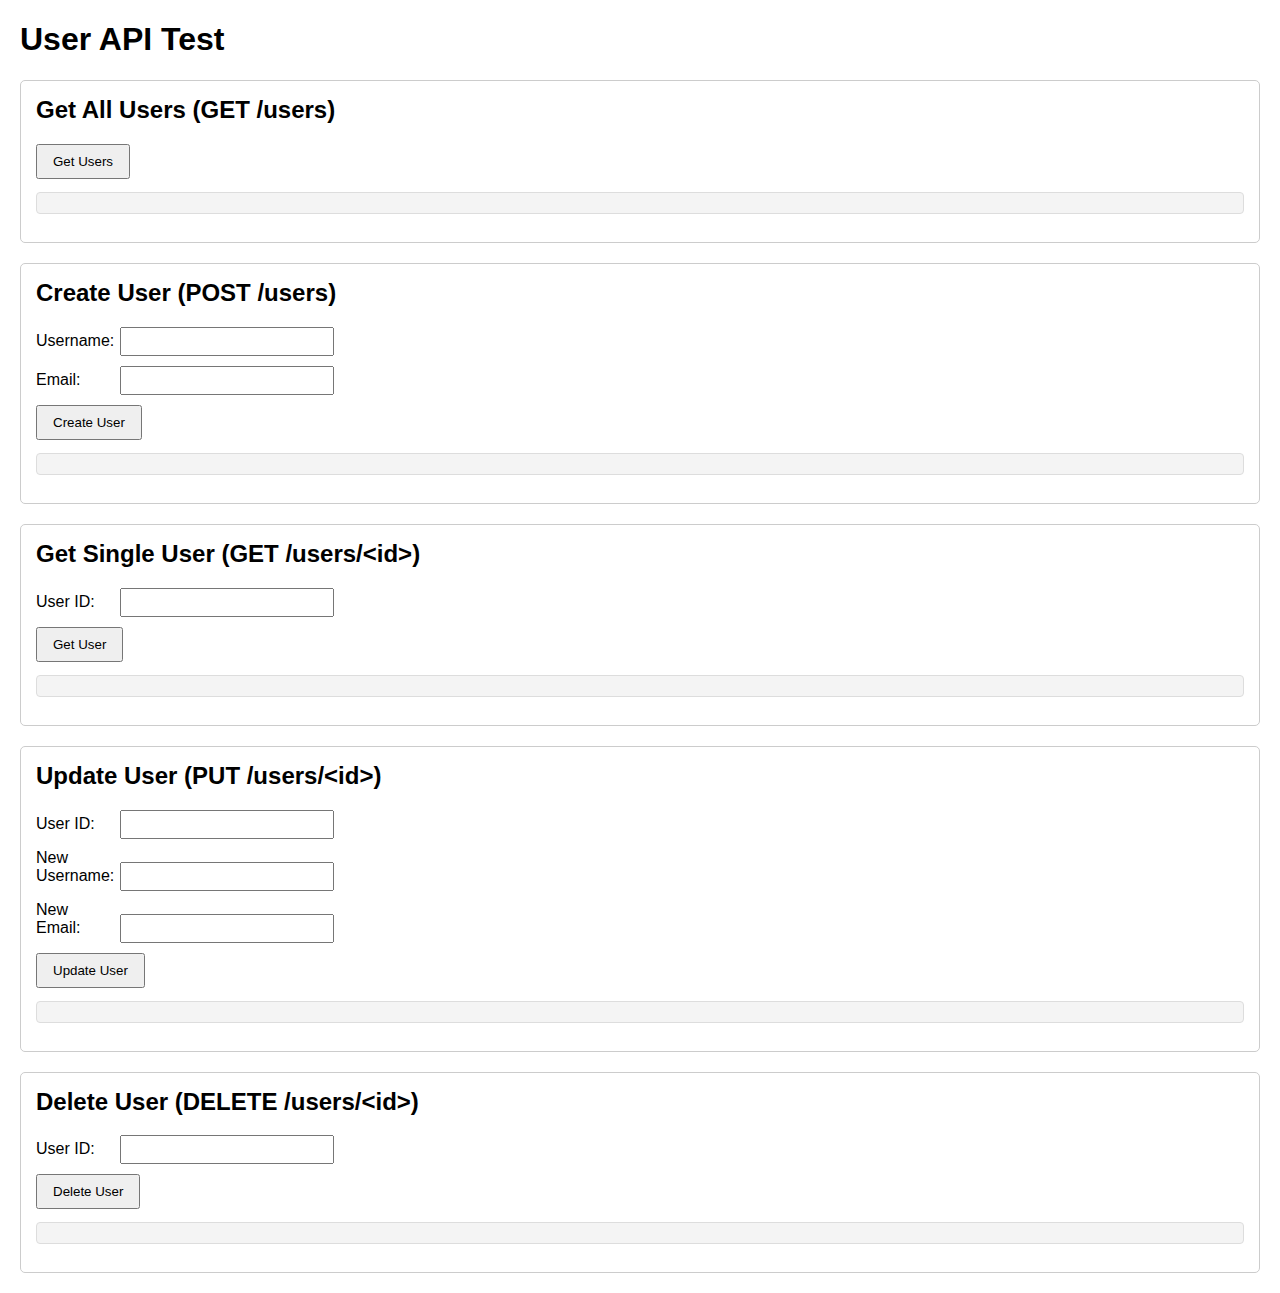
<file: src/static/index.html>
<!DOCTYPE html>
<html lang="en">
<head>
    <meta charset="UTF-8">
    <meta name="viewport" content="width=device-width, initial-scale=1.0">
    <title>video_downloader</title>
    <style>
        body { font-family: sans-serif; margin: 20px; }
        .section { margin-bottom: 20px; padding: 15px; border: 1px solid #ccc; border-radius: 5px; }
        h2 { margin-top: 0; }
        label { display: inline-block; width: 80px; margin-bottom: 5px; }
        input[type="text"], input[type="email"], input[type="number"] { margin-bottom: 10px; padding: 5px; width: 200px; }
        button { padding: 8px 15px; margin-right: 10px; cursor: pointer; }
        pre { background-color: #f4f4f4; padding: 10px; border: 1px solid #ddd; border-radius: 4px; white-space: pre-wrap; word-wrap: break-word; }
    </style>
</head>
<body>
    <h1>User API Test</h1>

    <!-- Get All Users -->
    <div class="section">
        <h2>Get All Users (GET /users)</h2>
        <button onclick="getUsers()">Get Users</button>
        <pre id="get-users-result"></pre>
    </div>

    <!-- Create User -->
    <div class="section">
        <h2>Create User (POST /users)</h2>
        <label for="create-username">Username:</label>
        <input type="text" id="create-username" name="username"><br>
        <label for="create-email">Email:</label>
        <input type="email" id="create-email" name="email"><br>
        <button onclick="createUser()">Create User</button>
        <pre id="create-user-result"></pre>
    </div>

    <!-- Get Single User -->
    <div class="section">
        <h2>Get Single User (GET /users/&lt;id&gt;)</h2>
        <label for="get-user-id">User ID:</label>
        <input type="number" id="get-user-id" name="user_id"><br>
        <button onclick="getUser()">Get User</button>
        <pre id="get-user-result"></pre>
    </div>

    <!-- Update User -->
    <div class="section">
        <h2>Update User (PUT /users/&lt;id&gt;)</h2>
        <label for="update-user-id">User ID:</label>
        <input type="number" id="update-user-id" name="user_id"><br>
        <label for="update-username">New Username:</label>
        <input type="text" id="update-username" name="username"><br>
        <label for="update-email">New Email:</label>
        <input type="email" id="update-email" name="email"><br>
        <button onclick="updateUser()">Update User</button>
        <pre id="update-user-result"></pre>
    </div>

    <!-- Delete User -->
    <div class="section">
        <h2>Delete User (DELETE /users/&lt;id&gt;)</h2>
        <label for="delete-user-id">User ID:</label>
        <input type="number" id="delete-user-id" name="user_id"><br>
        <button onclick="deleteUser()">Delete User</button>
        <pre id="delete-user-result"></pre>
    </div>

    <script>
        const API_BASE_URL = '/api/users';

        // Helper function to display results
        function displayResult(elementId, data) {
            document.getElementById(elementId).textContent = JSON.stringify(data, null, 2);
        }

        // Helper function to display errors
        function displayError(elementId, error) {
            document.getElementById(elementId).textContent = `Error: ${error.message || error}`;
        }

        // GET /users
        async function getUsers() {
            const resultElementId = 'get-users-result';
            try {
                const response = await fetch(API_BASE_URL);
                if (!response.ok) throw new Error(`HTTP error! status: ${response.status}`);
                const data = await response.json();
                displayResult(resultElementId, data);
            } catch (error) {
                displayError(resultElementId, error);
            }
        }

        // POST /users
        async function createUser() {
            const resultElementId = 'create-user-result';
            const username = document.getElementById('create-username').value;
            const email = document.getElementById('create-email').value;
            if (!username || !email) {
                displayError(resultElementId, 'Username and email cannot be empty');
                return;
            }
            try {
                const response = await fetch(API_BASE_URL, {
                    method: 'POST',
                    headers: { 'Content-Type': 'application/json' },
                    body: JSON.stringify({ username, email })
                });
                const data = await response.json();
                if (!response.ok) throw new Error(data.message || `HTTP error! status: ${response.status}`);
                displayResult(resultElementId, data);
                // 清空输入框
                document.getElementById('create-username').value = '';
                document.getElementById('create-email').value = '';
            } catch (error) {
                displayError(resultElementId, error);
            }
        }

        // GET /users/<id>
        async function getUser() {
            const resultElementId = 'get-user-result';
            const userId = document.getElementById('get-user-id').value;
            if (!userId) {
                displayError(resultElementId, 'User ID cannot be empty');
                return;
            }
            try {
                const response = await fetch(`${API_BASE_URL}/${userId}`);
                 if (response.status === 404) throw new Error('User not found');
                if (!response.ok) throw new Error(`HTTP error! status: ${response.status}`);
                const data = await response.json();
                displayResult(resultElementId, data);
            } catch (error) {
                displayError(resultElementId, error);
            }
        }

        // PUT /users/<id>
        async function updateUser() {
            const resultElementId = 'update-user-result';
            const userId = document.getElementById('update-user-id').value;
            const username = document.getElementById('update-username').value;
            const email = document.getElementById('update-email').value;
            if (!userId) {
                displayError(resultElementId, 'User ID cannot be empty');
                return;
            }
            const updateData = {};
            if (username) updateData.username = username;
            if (email) updateData.email = email;
            if (Object.keys(updateData).length === 0) {
                 displayError(resultElementId, 'Please enter a username or email to update');
                 return;
            }

            try {
                const response = await fetch(`${API_BASE_URL}/${userId}`, {
                    method: 'PUT',
                    headers: { 'Content-Type': 'application/json' },
                    body: JSON.stringify(updateData)
                });
                if (response.status === 404) throw new Error('User not found');
                const data = await response.json();
                 if (!response.ok) throw new Error(data.message || `HTTP error! status: ${response.status}`);
                displayResult(resultElementId, data);
                 // Clear input fields
                document.getElementById('update-username').value = '';
                document.getElementById('update-email').value = '';
            } catch (error) {
                displayError(resultElementId, error);
            }
        }

        // DELETE /users/<id>
        async function deleteUser() {
            const resultElementId = 'delete-user-result';
            const userId = document.getElementById('delete-user-id').value;
            if (!userId) {
                displayError(resultElementId, 'User ID cannot be empty');
                return;
            }
            try {
                const response = await fetch(`${API_BASE_URL}/${userId}`, {
                    method: 'DELETE'
                });
                if (response.status === 404) throw new Error('User not found');
                if (!response.ok && response.status !== 204) throw new Error(`HTTP error! status: ${response.status}`); // Allow 204
                // 204 No Content indicates success
                if (response.status === 204) {
                     displayResult(resultElementId, { message: `User ID ${userId} has been successfully deleted` });
                } else {
                     // Try to read potential error message even on success-like status if not 204
                     const data = await response.text();
                     displayResult(resultElementId, data || { message: `Deletion successful, status code: ${response.status}` });
                }
                 // Clear input field
                document.getElementById('delete-user-id').value = '';
            } catch (error) {
                displayError(resultElementId, error);
            }
        }
    </script>
</body>
</html>
</file>
